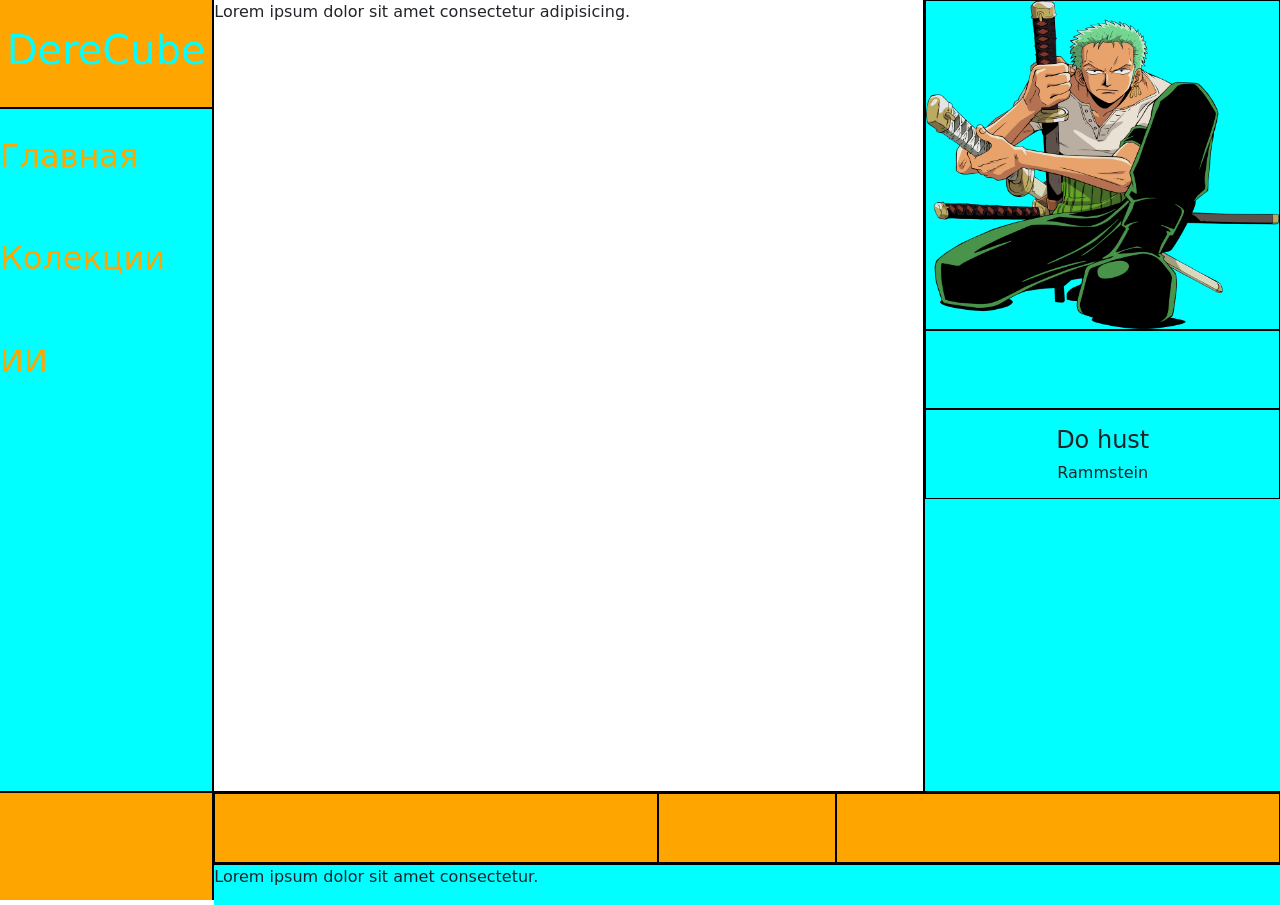
<file: index.html>
<!DOCTYPE html>
<html lang="en">

<head>
    <meta charset="UTF-8">
    <meta http-equiv="X-UA-Compatible" content="IE=edge">
    <meta name="viewport" content="width=device-width, initial-scale=1.0">

    <link href="https://cdn.jsdelivr.net/npm/bootstrap@5.3.8/dist/css/bootstrap.min.css" rel="stylesheet"
        integrity="sha384-sRIl4kxILFvY47J16cr9ZwB07vP4J8+LH7qKQnuqkuIAvNWLzeN8tE5YBujZqJLB" crossorigin="anonymous">


    <link rel="apple-touch-icon" sizes="180x180" href="sourse/files/favicon_io/apple-touch-icon.png">
    <link rel="icon" type="image/png" sizes="32x32" href="sourse/files/favicon_io/favicon-32x32.png">
    <link rel="icon" type="image/png" sizes="16x16" href="sourse/files/favicon_io/favicon-16x16.png">
    <link rel="manifest" href="sourse/files/favicon_io/site.webmanifest">


    <link rel="stylesheet" href="sourse/styles/style.css">
    <link rel="stylesheet" href="sourse/styles/blok.css">
    <link rel="stylesheet" href="sourse/styles/castom.css">

    <title>DereCube</title>
</head>

<body>
    <header>
    </header>

    <section class="abl">
        <div class="container-fluid m0">
            <div class="row">

                <div class="col-lg-2 col-md-3 col-sm-3 col-12 m0 lbl">
                    <div class="logo text-center bc1 m0 dc">
                        <a href="/" class="tc1 m0">
                            <h1>DereCube</h1>
                        </a>
                    </div>
                    <div class="panel bc2 m0 pv">
                        <div class="row lbtext ">
                            <a href="/" class="tc2 m0">
                                <h2>Главная</h2>
                            </a>
                        </div>
                        <div class="row lbtext ">
                            <a href="page2.html" class="tc2 m0">
                                <h2>Колекции</h2>
                            </a>
                        </div>
                        <div class="row lbtext ">
                            <a href="/" class="tc2 m0">
                                <h2>ИИ</h2>
                            </a>
                        </div>
                    </div>
                    <div class="settyn bc1 text-center m0 ut">
                        <div>
                        </div>
                    </div>
                </div>


                <div class="col-lg-10 col-md-9 col-sm-9 col-12 m0">
                    <div class="row tyn-inf">
                        <div class="col-lg-8 col-md-8 col-sm-12 bc3 m0 tbl">

                            <p>Lorem ipsum dolor sit amet consectetur adipisicing.</p>
                        </div>
                        <div class="col-lg-4 col-md-4 col-sm-12 bc2 m0 rbl">
                            <div class="icon bor">
                                <img class="iimg" src="sourse/images/20-12-2013556340.png" alt="zoro">
                            </div>
                            <div class="act bor">

                            </div>
                            <div class="bor">
                            <p>
                            <h4 class="text-center">Do hust</h4>
                            <h6 class="text-center">Rammstein</h6>
                            </p>
                        </div>
                        </div>
                    </div>
                    <div class="row line libl bc1 m0">
                        <div class="col-lg-5 bor">

                        </div>
                        <div class="col-lg-2 bor">
                            <iframe frameborder="0" allow="clipboard-write" style="border:none;width:40px;height:40px;" width="40" height="40" src="https://music.yandex.ru/iframe/album/25751804/track/113556100"></iframe>
                        </div>
                        <div class="col-lg-5 bor">

                        </div>
                    </div>
                    <div class="row timer tibl">
                        <div class="bc2 m0">
                            <p>Lorem ipsum dolor sit amet consectetur.</p>
                        </div>
                    </div>
                </div>
            </div>



        </div>
    </section>

    <footer>
    </footer>

    <script src="https://cdn.jsdelivr.net/npm/bootstrap@5.3.8/dist/js/bootstrap.bundle.min.js"
        integrity="sha384-FKyoEForCGlyvwx9Hj09JcYn3nv7wiPVlz7YYwJrWVcXK/BmnVDxM+D2scQbITxI"
        crossorigin="anonymous"></script>
</body>


</html>
</file>
<file: sourse/styles/style.css>
* {
    margin: 0;
    padding: 0;
}

body {
    margin: 0;
    padding: 0;
    position: fixed;
    top: 0;
    left: 0;
    width: 100%;
    height: 100%;
}

section {
    width: 100%;
    height: 100%;
}

.container-fluid {
    margin: 0;
    padding: 0;
    width: 100%;
    height: 100%;
}

.container-fluid a {
    text-decoration: none;
}

.row {
    width: 100%;
    height: 100%;
    margin: 0;
    padding: 0;
}

ul {
    list-style: none;
}

.mar1 {
    margin: 1em;
}

.m0 {
    margin: 0;
    padding: 0;
}

.bor {
        border-left: 1px;
    border-right: 1px;
    border-top: 1px;
    border-bottom: 1px;
    border-color: black;
    border-style: solid;
}
</file>
<file: sourse/styles/blok.css>
.dc {
    border-left: 0px;
    border-right: 0px;
    border-top: 0px;
    border-bottom: 1px;
    border-color: black;
    border-style: solid;
}

.pv {
    border-left: 0px;
    border-right: 0px;
    border-top: 1px;
    border-bottom: 1px;
    border-color: black;
    border-style: solid;
}

.ut {
    border-left: 0px;
    border-right: 0px;
    border-top: 1px;
    border-bottom: 0px;
    border-color: black;
    border-style: solid;
}

.lbl {
    border-left: 0px;
    border-right: 1px;
    border-top: 0px;
    border-bottom: 0px;
    border-color: black;
    border-style: solid;
}

.rbl {
    border-left: 1px;
    border-right: 0px;
    border-top: 0px;
    border-bottom: 1px;
    border-color: black;
    border-style: solid;
}

.tbl {
    border-left: 1px;
    border-right: 1px;
    border-top: 0px;
    border-bottom: 1px;
    border-color: black;
    border-style: solid;
}

.libl {
    border-left: 1px;
    border-right: 0px;
    border-top: 1px;
    border-bottom: 1px;
    border-color: black;
    border-style: solid;
}

.tibl {
    border-left: 1px;
    border-right: 0px;
    border-top: 1px;
    border-bottom: 0px;
    border-color: black;
    border-style: solid;
}

.logo {
    height: 12%;
    align-content: center;
}

.panel {
    height: 76%;
}

.lbtext {
    height: 15%;
    align-content: center;
}

.settyn {
    height: 12%;
    align-content: center;
}

.tyn-inf {
    height: 88%;
}

.line {
    height: 8%;
}

.timer {
    height: 4%;
}


.icon {
    width: 100%;
}
.iimg {
    width: 100%;
    height: 100%;
}

.act {
    width: 100%;
    height: 10%;
}

.min-icon {
height: 100px;
}
</file>
<file: sourse/styles/castom.css>
.tc1:hover {
color: rgb(255, 255, 255);
}
.tc2:hover {
color: rgb(255, 255, 255);
}

.bc1 {
    background-color: orange;
}
.bc2 {
    background-color: aqua;
}
.bc3 {
    background-color: white;
}

.tc1 {
    color: aqua;
}
.tc2 {
    color: orange;
}
</file>
